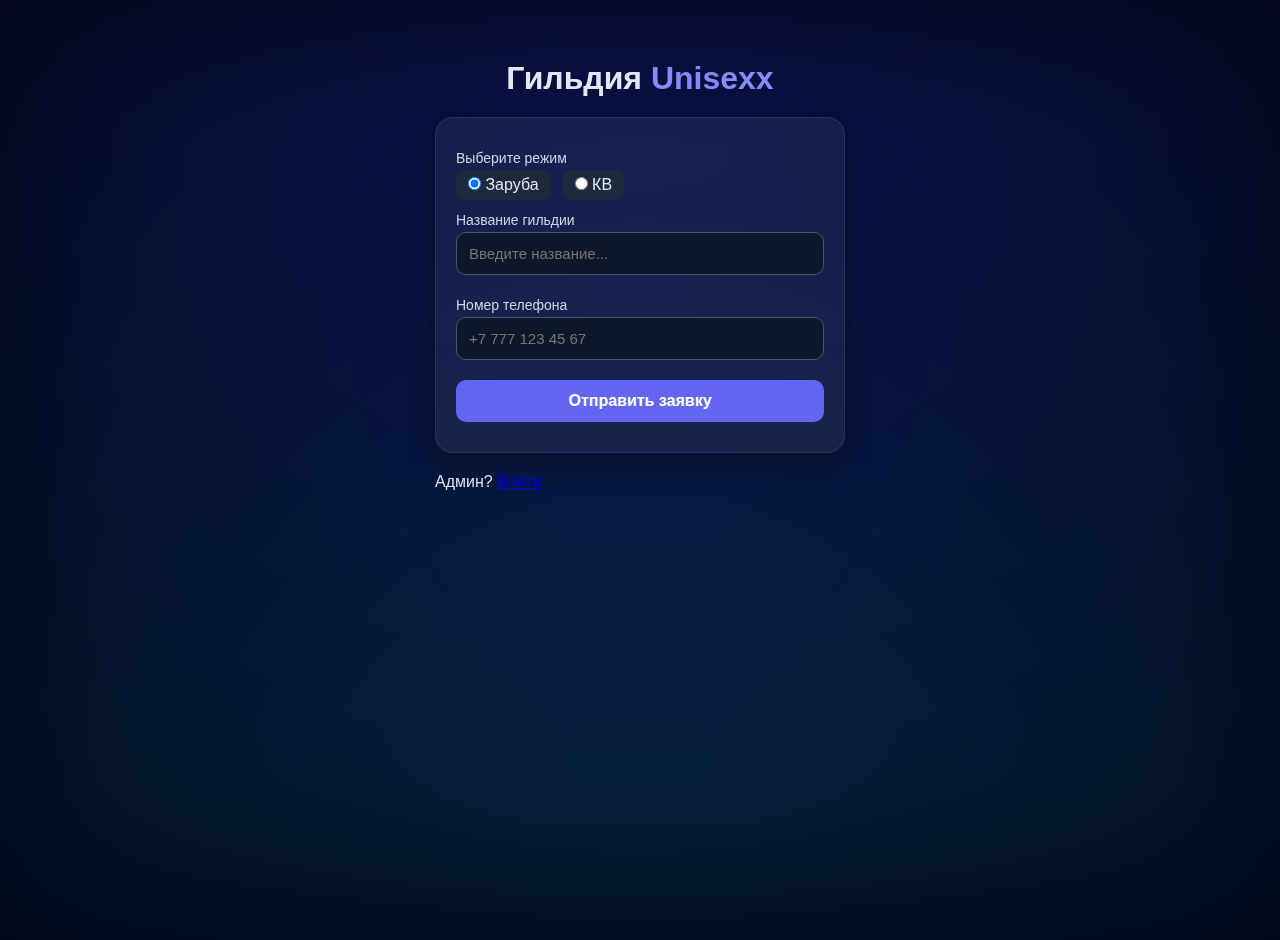
<file: index.html>
<!doctype html>
<html lang="ru">
<head>
  <meta charset="utf-8" />
  <meta name="viewport" content="width=device-width,initial-scale=1" />
  <title>Unisexx — Регистрация</title>
  <link rel="stylesheet" href="styles.css" />
</head>
<body>

<div class="bg"></div> <!-- Неоновый фон -->

<main class="container fade-in">
  <h1 class="title">Гильдия <span>Unisexx</span></h1>

  <form id="battleForm" class="card glass">
    <label class="lbl">Выберите режим</label>

    <div class="radio-group">
      <label class="radio"><input type="radio" name="mode" value="Заруба" checked> Заруба</label>
      <label class="radio"><input type="radio" name="mode" value="КВ"> КВ</label>
    </div>

    <label class="lbl">Название гильдии</label>
    <input type="text" id="guildName" placeholder="Введите название..." required class="input">

    <label class="lbl">Номер телефона</label>
    <input type="tel" id="phone" placeholder="+7 777 123 45 67" required class="input">

    <button type="submit" class="btn">Отправить заявку</button>
    <p id="msg" class="msg"></p>
  </form>

  <p class="admin-link">Админ? <a href="admin.html">Войти</a></p>
</main>

<script src="script.js"></script>
</body>
</html>
</file>
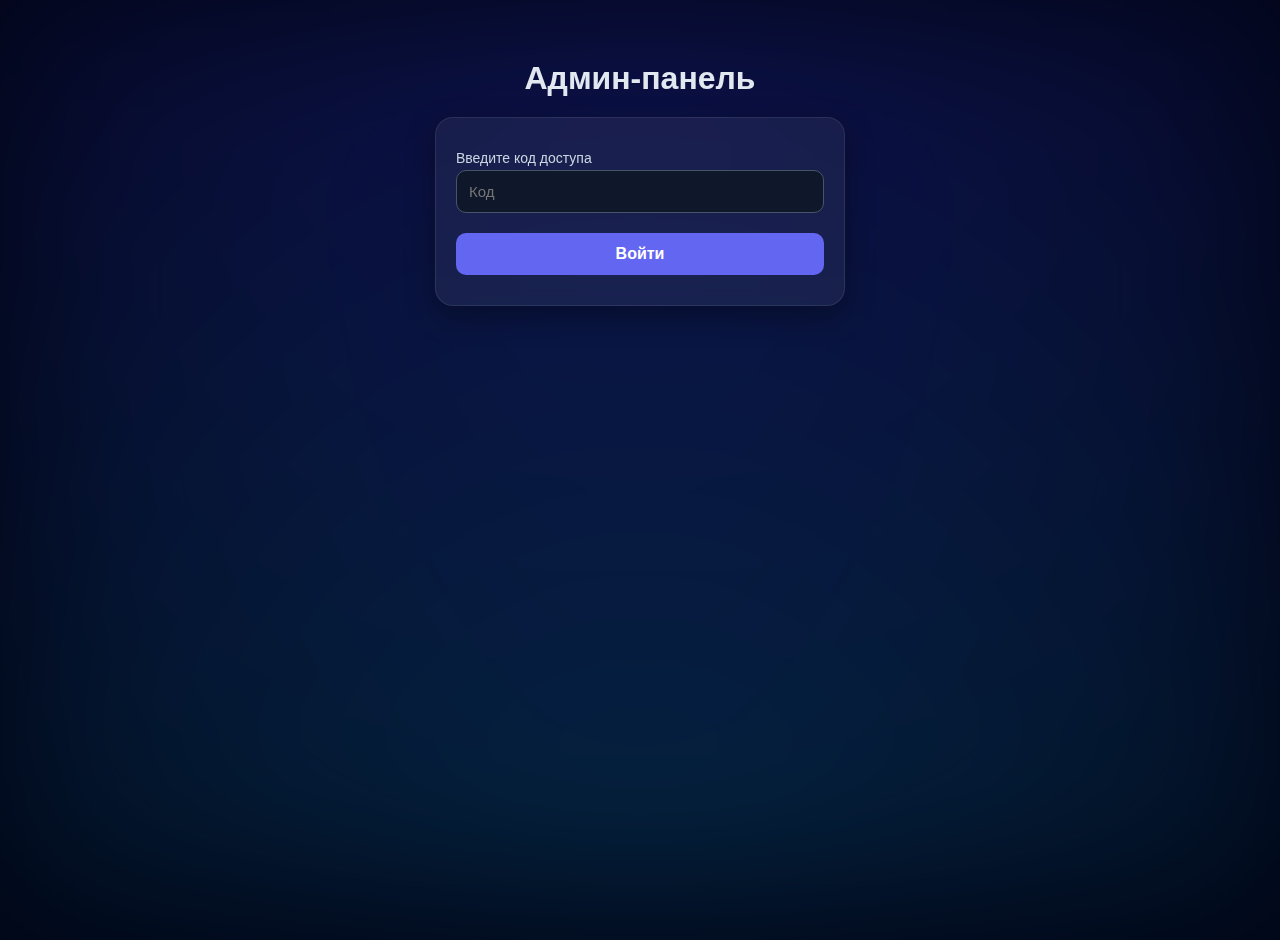
<file: admin.html>
<!doctype html>
<html lang="ru">
<head>
  <meta charset="utf-8" />
  <meta name="viewport" content="width=device-width,initial-scale=1" />
  <title>Unisexx Admin</title>
  <link rel="stylesheet" href="styles.css" />
</head>
<body>

<div class="bg"></div>

<main class="container fade-in">
  <h1 class="title">Админ-панель</h1>

  <div class="card glass" id="auth">
    <label class="lbl">Введите код доступа</label>
    <input type="password" id="code" class="input" placeholder="Код">
    <button id="enter" class="btn">Войти</button>
    <p id="authMsg" class="msg"></p>
  </div>

  <div class="card glass" id="panel" style="display:none;">
    <h2 class="subTitle">Полученные заявки</h2>
    <div id="list"></div>

    <button id="clear" class="btn danger">Очистить</button>
  </div>
</main>

<script>
const ADMIN_CODE = "1803";

function load(){
  return JSON.parse(localStorage.getItem("unisexx_subs") || "[]");
}

document.getElementById("enter").onclick = () => {
  const code = document.getElementById("code").value.trim();
  if(code === ADMIN_CODE){
    document.getElementById("auth").style.display = "none";
    document.getElementById("panel").style.display = "block";
    render();
  } else {
    document.getElementById("authMsg").innerText = "❌ Неверный код!";
  }
};

function render(){
  const arr = load();
  const list = document.getElementById("list");

  if(arr.length === 0){
    list.innerHTML = `<p class="msg">Нет заявок</p>`;
    return;
  }

  list.innerHTML = arr.map((s,i)=>`
    <div class="entry">
      <div class="line"><b>#${i+1}</b> — ${new Date(s.time).toLocaleString()}</div>
      <div class="line">${s.mode} | <b>${s.guild}</b> | ${s.phone}</div>
    </div>
  `).join('');
}

document.getElementById("clear").onclick = () => {
  if(confirm("Удалить все заявки?")){
    localStorage.removeItem("unisexx_subs");
    render();
  }
};
</script>
</body>
</html>
</file>
<file: styles.css>
/* ======= Глобальный стиль ======= */
*{margin:0;padding:0;box-sizing:border-box;font-family:'Inter',sans-serif;}

body{
  background:#020617;
  color:#e2e8f0;
  min-height:100vh;
  overflow-x:hidden;
}

/* ======= Фон ======= */
.bg{
  position:fixed;
  inset:0;
  background:radial-gradient(circle at top,#3b1dff33,transparent),
             radial-gradient(circle at bottom,#00eaff22,transparent);
  filter:blur(80px);
  z-index:-1;
}

/* ======= Контейнер ======= */
.container{
  width:100%;
  max-width:450px;
  margin:40px auto;
  padding:20px;
}

/* Анимация появления */
.fade-in{animation:fade .7s ease forwards;}
@keyframes fade{from{opacity:0;transform:translateY(20px);}to{opacity:1;transform:translateY(0);}}

/* ======= Заголовки ======= */
.title{
  text-align:center;
  font-size:32px;
  font-weight:700;
  margin-bottom:20px;
}
.title span{color:#818cf8;}

.subTitle{
  color:#a5b4fc;
  margin-bottom:12px;
}

/* ======= Карточки ======= */
.card{
  padding:20px;
  border-radius:18px;
  margin-bottom:20px;
}

.glass{
  background:rgba(255,255,255,0.06);
  border:1px solid rgba(255,255,255,0.09);
  box-shadow:0 10px 30px #0005;
  backdrop-filter:blur(12px);
}

/* ======= Инпуты ======= */
.lbl{margin:12px 0 4px;display:block;color:#cbd5e1;font-size:14px;}

.input{
  width:100%;
  padding:12px;
  border-radius:10px;
  border:1px solid #475569;
  background:#0f172a;
  color:white;
  font-size:15px;
  margin-bottom:10px;
  transition:.25s;
}
.input:focus{
  border-color:#818cf8;
  box-shadow:0 0 10px #818cf855;
  outline:none;
}

/* ======= Радио ======= */
.radio-group{
  display:flex;
  gap:12px;
  margin-bottom:10px;
  flex-wrap:wrap;
}
.radio{
  padding:6px 12px;
  background:#1e293b;
  border-radius:8px;
  cursor:pointer;
}

/* ======= Кнопки ======= */
.btn{
  width:100%;
  padding:12px;
  margin-top:10px;
  background:#6366f1;
  border:none;
  border-radius:10px;
  color:white;
  font-size:16px;
  font-weight:600;
  cursor:pointer;
  transition:.25s;
}
.btn:hover{background:#4f46e5;box-shadow:0 0 15px #6366f144;}

.danger{background:#ef4444;}
.danger:hover{background:#dc2626;}

/* ======= Сообщения ======= */
.msg{
  text-align:center;
  font-size:14px;
  margin-top:10px;
  color:#cbd5e1;
}

/* ======= Записи в админке ======= */
.entry{
  padding:12px;
  margin-bottom:12px;
  background:#1e293b;
  border-radius:10px;
}
.line{margin-bottom:4px;color:#e2e8f0;}
</file>
